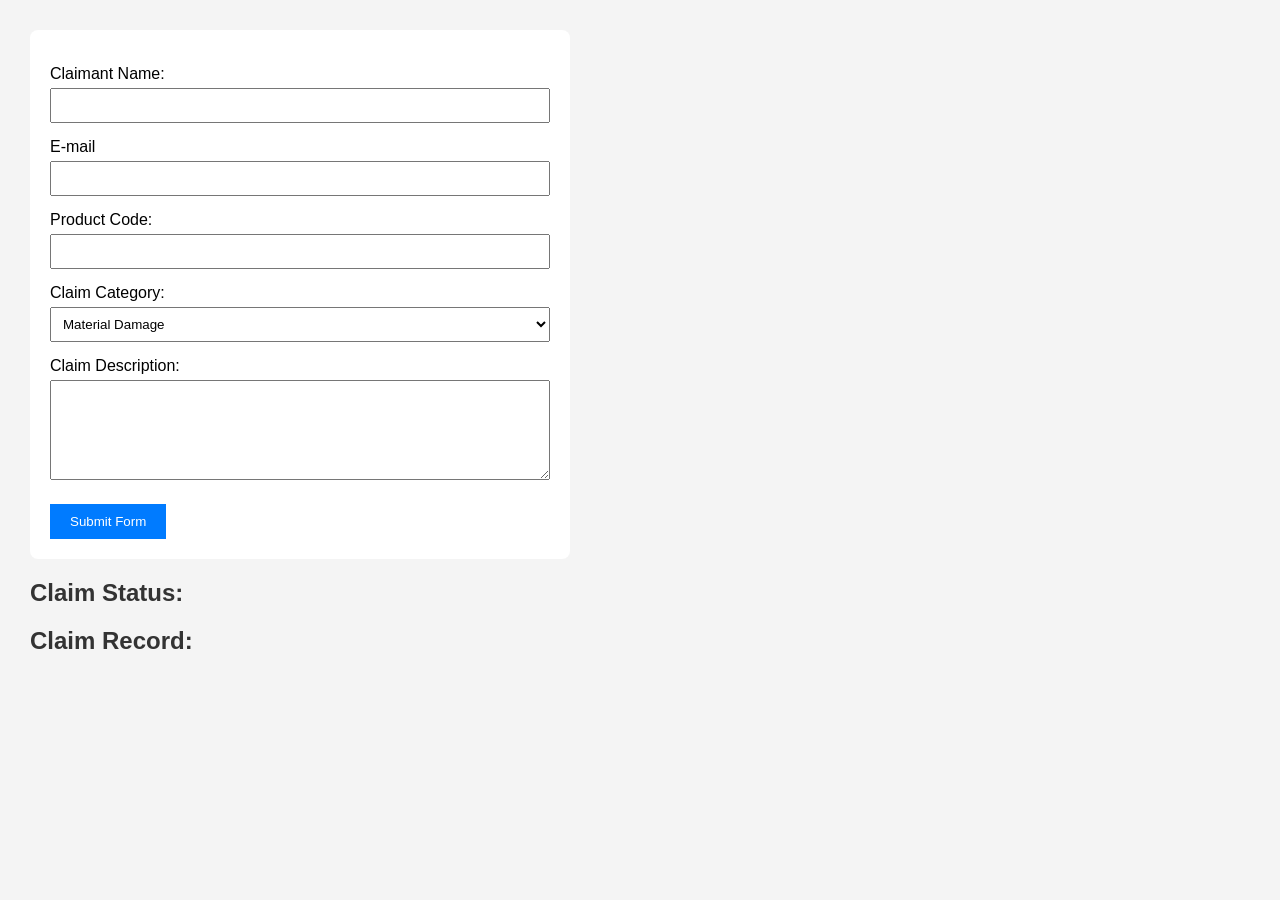
<file: Question 1/index.html>
<!doctype html>
<html lang="en">
  <head>
    <meta charset="UTF-8" />
    <meta name="viewport" content="width=device-width, initial-scale=1.0" />
    <title>Question 1</title>
    <link rel="stylesheet" href="style.css" />
  </head>
  <body>
    <form id="claimForm">
      <label>Claimant Name:</label>
      <input type="text" id="cName" />

      <label>E-mail</label>
      <input type="email" id="email" />

      <label>Product Code:</label>
      <input type="text" id="pCode" />

      <label>Claim Category: </label>
      <select>
        <option>Material Damage</option>
        <option>Theft</option>
        <option>Permanent Disability</option>
        <option>Death</option>
      </select>

      <label>Claim Description: </label>
      <textarea></textarea>

      <button id="button">Submit Form</button>
    </form>

    <h2 id="cStatus">Claim Status:</h2>
    <p id="disCStatus"></p>

    <h2 id="cStatus">Claim Record:</h2>
    <p id="disCRecord"></p>

    <script src="script.js"></script>
  </body>
</html>
</file>
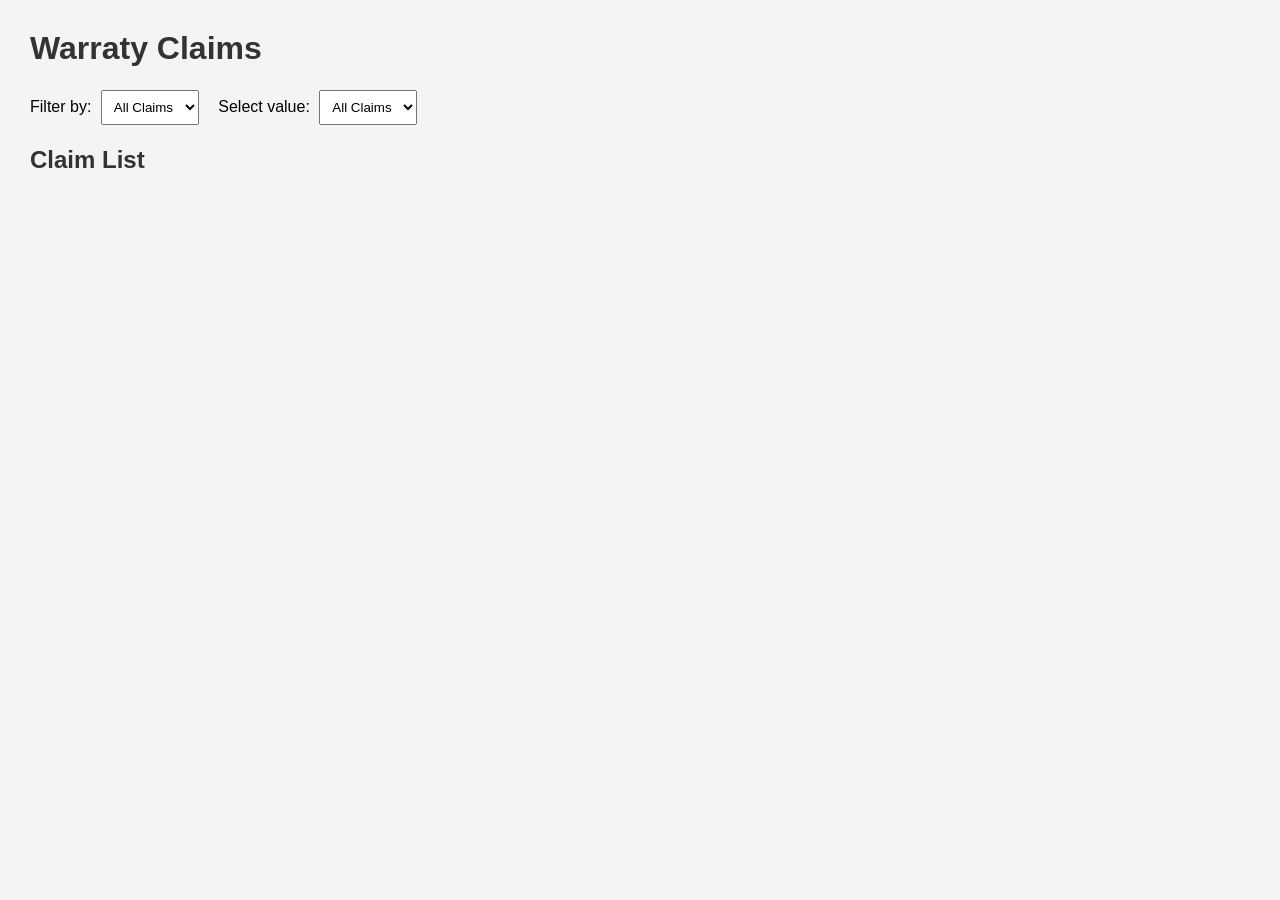
<file: Question 3/index.html>
<!doctype html>
<html lang="en">
  <head>
    <meta charset="UTF-8" />
    <meta name="viewport" content="width=device-width, initial-scale=1.0" />
    <title>Question 3</title>

    <link rel="stylesheet" href="style.css" />
  </head>
  <body>
    <h1>Warraty Claims</h1>

    <label for="filterType">Filter by:</label>
    <select id="filterType">
      <option value="all">All Claims</option>
      <option value="category">Category</option>
      <option value="status">Status</option>
    </select>

    <label for="filterValue">Select value:</label>
    <select id="filterValue">
      <option value="all">All Claims</option>
    </select>

    <h2>Claim List</h2>

    <ul id="claimList"></ul>

    <script src="script3.js"></script>
  </body>
</html>
</file>
<file: Question 1/style.css>
body {
  font-family: arial, sans-serif;

  margin: 30px;
  background-color: #f4f4f4;
}

h2 {
  color: #333333;
}

form {
  background-color: white;
  padding: 20px;
  max-width: 500px;
  border-radius: 8px;
}

label {
  display: block;
  margin-top: 15px;
}

input,
select,
textarea {
  width: 100%;
  padding: 8px;
  margin-top: 5px;
  box-sizing: border-box;
}

textarea {
  min-height: 100px;
}

button {
  background-color: #007bff;
  margin-top: 20px;
  padding: 10px 20px;
  color: white;
  border: none;
  cursor: pointer;
}

button:hover {
  background-color: #0056b3;
}
</file>
<file: Question 3/style.css>
body {
  font-family: arial, sans-serif;
  margin: 30px;
  background-color: #f4f4f4;
}

h1,
h2 {
  color: #333;
}

label {
  display: inline-block;
  margin: 10px 5px 10px 0;
}

select {
  padding: 8px;
  margin-right: 15px;
}

#claimList {
  padding-left: 25px;
}

#claimList li {
  background-color: white;
  margin-bottom: 10px;
  padding: 12px;
  border-radius: 5px;
}
</file>
